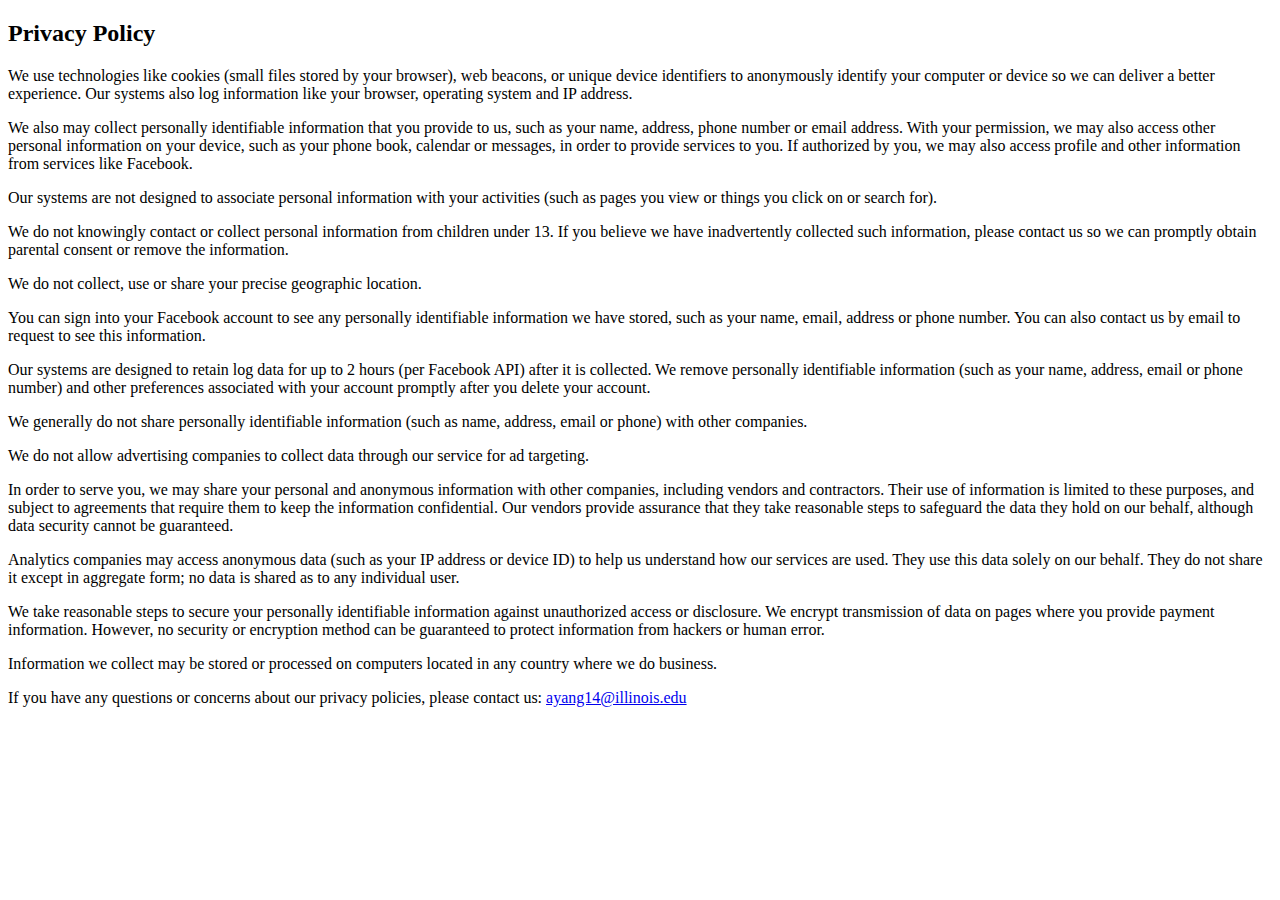
<file: privacypolicy.html>
<!DOCTYPE html>
<html>
<head>
	<title>Privacy Policy</title>
	<meta charset="UTF-8">
</head>
<body>
<h2>Privacy Policy</h2>

<p>We use technologies like cookies (small files stored by your browser), web beacons, or unique device identifiers to anonymously identify your computer or device so we can deliver a better experience. Our systems also log information like your browser, operating system and IP address.</p>

<p>We also may collect personally identifiable information that you provide to us, such as your name, address, phone number or email address. With your permission, we may also access other personal information on your device, such as your phone book, calendar or messages, in order to provide services to you. If authorized by you, we may also access profile and other information from services like Facebook.</p>

<p>Our systems are not designed to associate personal information with your activities (such as pages you view or things you click on or search for).</p>

<p>We do not knowingly contact or collect personal information from children under 13. If you believe we have inadvertently collected such information, please contact us so we can promptly obtain parental consent or remove the information.</p>

<p>We do not collect, use or share your precise geographic location.</p>

<p>You can sign into your Facebook account to see any personally identifiable information we have stored, such as your name, email, address or phone number. You can also contact us by email to request to see this information.</p>

<p>Our systems are designed to retain log data for up to 2 hours (per Facebook API) after it is collected. We remove personally identifiable information (such as your name, address, email or phone number) and other preferences associated with your account promptly after you delete your account.</p>

<p>We generally do not share personally identifiable information (such as name, address, email or phone) with other companies.</p>

<p>We do not allow advertising companies to collect data through our service for ad targeting.</p>

<p>In order to serve you, we may share your personal and anonymous information with other companies, including vendors and contractors. Their use of information is limited to these purposes, and subject to agreements that require them to keep the information confidential. Our vendors provide assurance that they take reasonable steps to safeguard the data they hold on our behalf, although data security cannot be guaranteed.</p>

<p>Analytics companies may access anonymous data (such as your IP address or device ID) to help us understand how our services are used. They use this data solely on our behalf. They do not share it except in aggregate form; no data is shared as to any individual user.</p>

<p>We take reasonable steps to secure your personally identifiable information against unauthorized access or disclosure. We encrypt transmission of data on pages where you provide payment information. However, no security or encryption method can be guaranteed to protect information from hackers or human error.</p>

<p>Information we collect may be stored or processed on computers located in any country where we do business.</p>

<p>
If you have any questions or concerns about our privacy policies, please contact us:

<a href="mailto:ayang14@illinois.edu">ayang14@illinois.edu</a>

</p>

</body>
</html>
</file>
